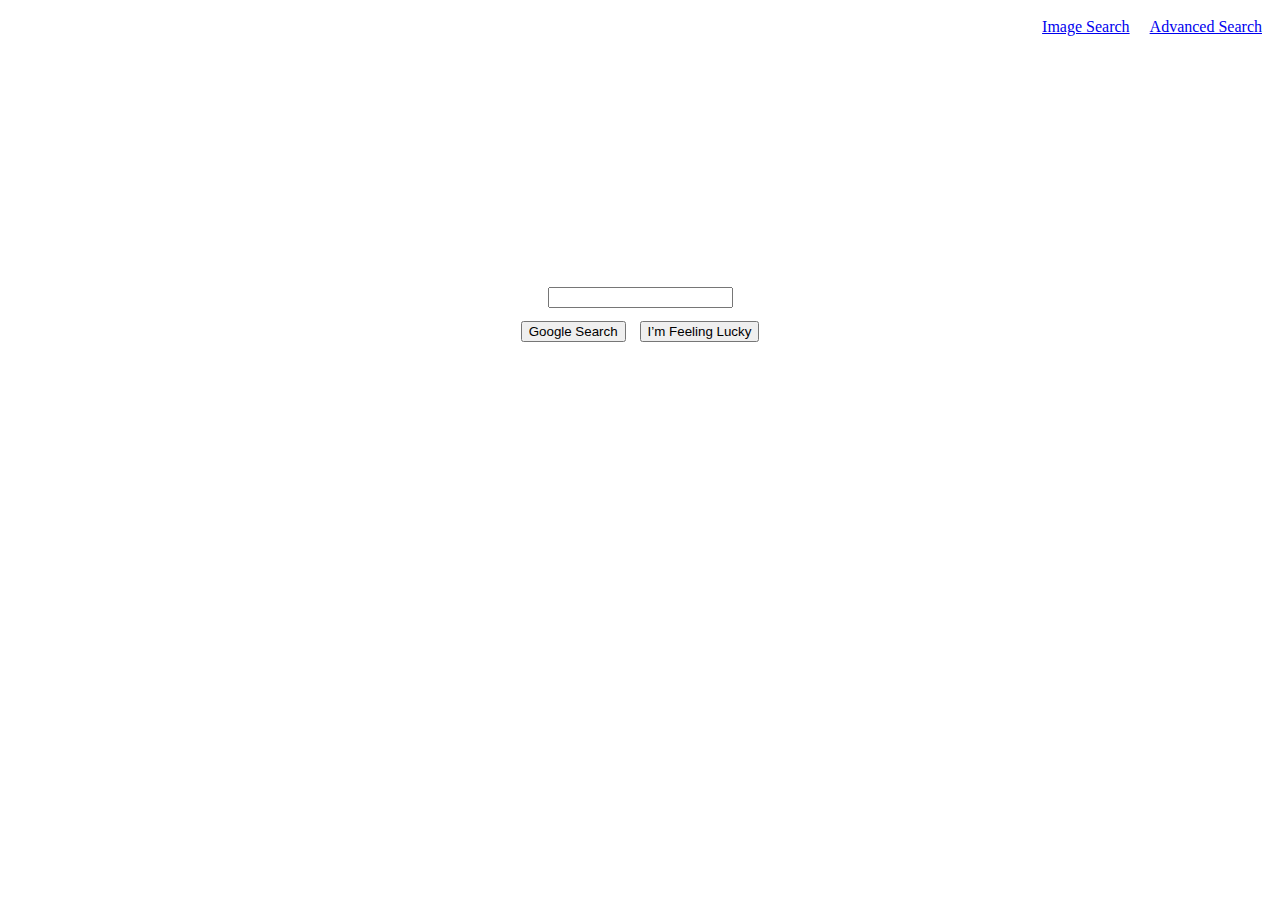
<file: index.html>
<!DOCTYPE html>
<html lang="en">
    <head>
        <title>Search</title>
        <link href="https://cdn.jsdelivr.net/npm/bootstrap@5.3.1/dist/css/bootstrap.min.css" rel="stylesheet" integrity="sha384-4bw+/aepP/YC94hEpVNVgiZdgIC5+VKNBQNGCHeKRQN+PtmoHDEXuppvnDJzQIu9" crossorigin="anonymous">
        <link rel="stylesheet" href="styles_search.css">     
    </head>
    <body>
        <div class="container_right">
            <div class="link_right"><a href="./image_search.html">Image Search</a></div>
            <div class="link_right"><a href="./advanced_search.html">Advanced Search</a></div>
        </div>
        <div class="container_center">      
            <form action="https://www.google.com/search">
                <div class="item_onecol">
                    <div class="item_search"><input class="rounded-5" type="text" name="q"></div>
                    <table>
                        <tr>
                            <td>
                                <div class="button_search"><input type="submit" value="Google Search"></div>
                            </td>
                            <td>
                                <div class="button_search"><input type="submit" value="I’m Feeling Lucky" name="btnI" jsaction="trigger.kWlxhc"></div>
                            </td>
                        </tr>        
                    </table>
                </div>    
            </form>
        </div>
    </body>
</html>
</file>
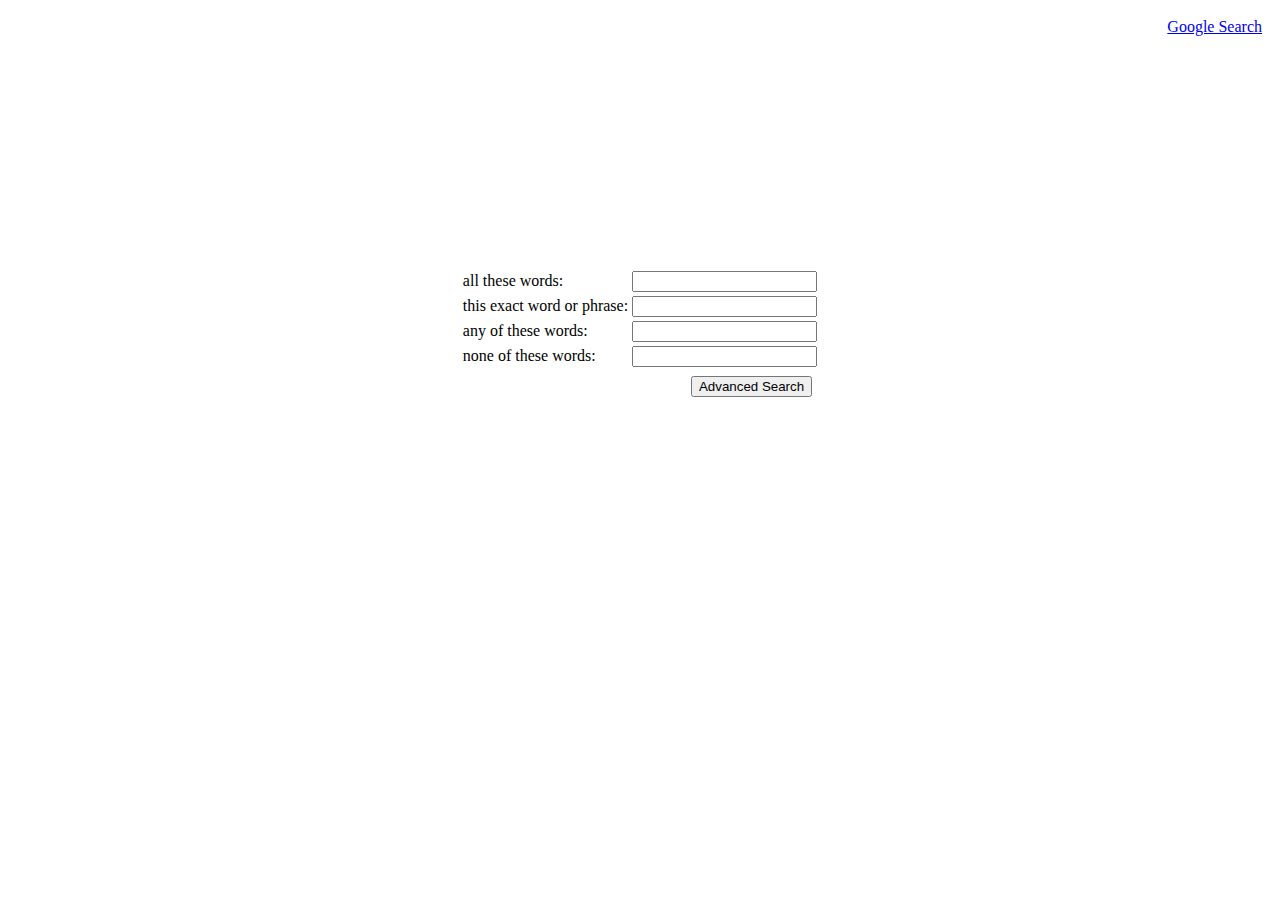
<file: advanced_search.html>
<!DOCTYPE html>
<html lang="en">
    <head>
        <title>Advanced Search</title>
        <link href="https://cdn.jsdelivr.net/npm/bootstrap@5.3.1/dist/css/bootstrap.min.css" rel="stylesheet" integrity="sha384-4bw+/aepP/YC94hEpVNVgiZdgIC5+VKNBQNGCHeKRQN+PtmoHDEXuppvnDJzQIu9" crossorigin="anonymous">
        <link rel="stylesheet" href="styles_search.css"> 
    </head>
    <body>
        <div class="container_right">
            <div class="link_right"><a href="./index.html">Google Search</a></div>
        </div>
        <div class="container_center"> 
            <form action="https://www.google.com/search">
                    <table>
                        <tr>
                            <div class="item_search">
                                <td>all these words:</td>
                                <td><input type="text" name="as_q"></td>
                            </div>
                        </tr>
                        <tr>    
                            <div class="item_search">
                                <td>this exact word or phrase:</td>
                                <td><input type="text" name="as_epq"></td>
                            </div>
                        </tr>
                        <tr>    
                            <div class="item_search">
                                <td>any of these words:</td>
                                <td><input type="text" name="as_oq"></td>
                            </div>
                        </tr>
                        <tr>    
                            <div class="item_search">
                                <td>none of these words:</td>
                                <td><input type="text" name="as_eq"></td>
                            </div>
                        </tr>
                        <tr>
                                <td></td>
                                <td>
                                    <div class="advanced_button_search"><input type="submit" class="btn btn-primary" value="Advanced Search"></div>
                                </td>
                        </tr>
                    </table>
            </form>
        </div>   
    </body>
</html>
</file>
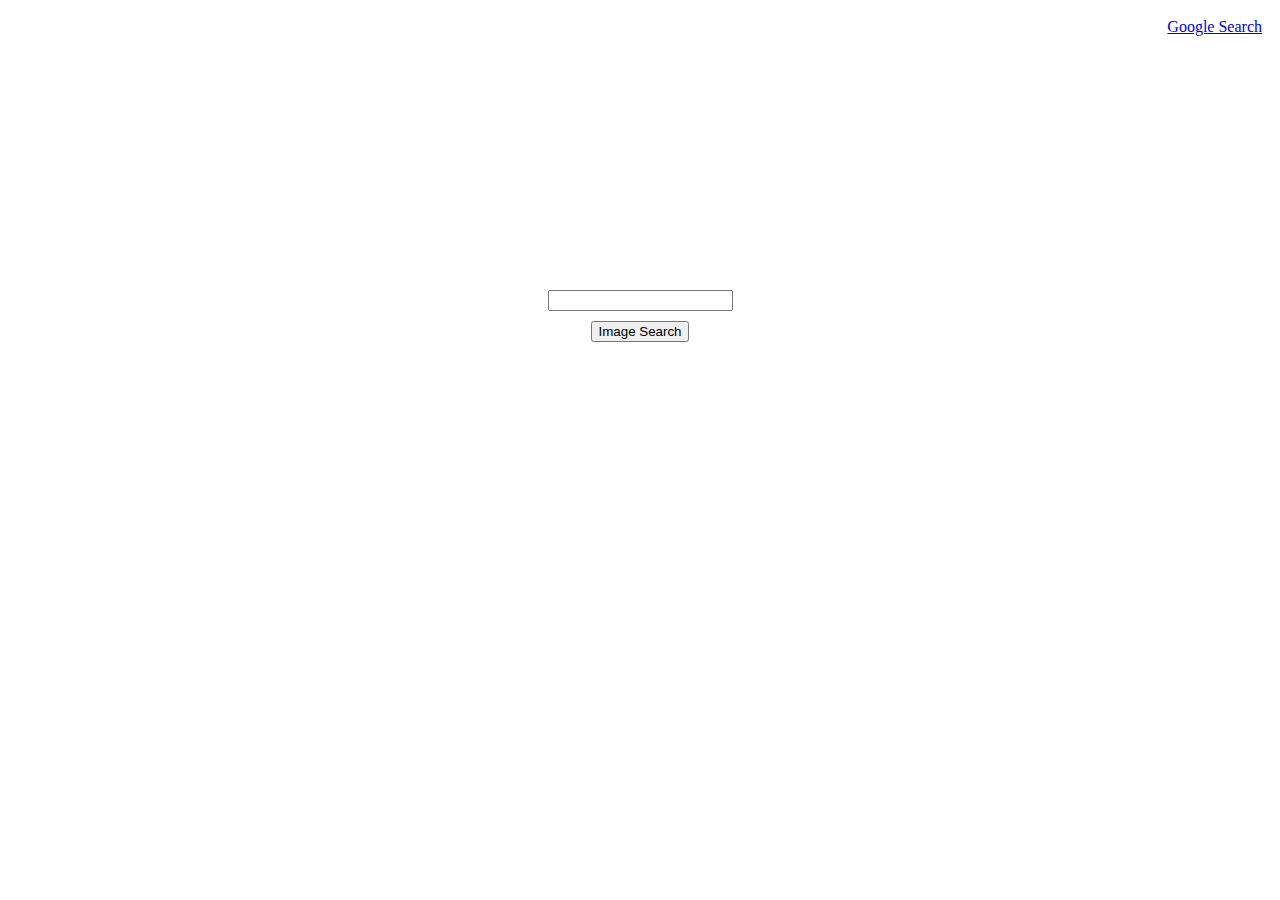
<file: image_search.html>
<!DOCTYPE html>
<html lang="en">
    <head>
        <title>Image Search</title>
        <link href="https://cdn.jsdelivr.net/npm/bootstrap@5.3.1/dist/css/bootstrap.min.css" rel="stylesheet" integrity="sha384-4bw+/aepP/YC94hEpVNVgiZdgIC5+VKNBQNGCHeKRQN+PtmoHDEXuppvnDJzQIu9" crossorigin="anonymous">
        <link rel="stylesheet" href="styles_search.css"> 
    </head>
    <body>
        <div class="container_right">
            <div class="link_right"> <a href="./index.html">Google Search</a></div>
        </div>
        <div class="container_center"> 
            <form action="https://www.google.com/search">
                <div class="item_onecol">
                    <div class="item_search"><input class="rounded-5" type="text" name="q"></div>
                    <div class="button_search"><input type="submit" value="Image Search"></div>
                </div>
                <input type="hidden" name="tbm" value="isch">
            </form>
        </div>
    </body>
</html>
</file>
<file: styles_search.css>
.container_center {
    display: flex;
    justify-content: center;
    align-items: center;
    height: 60vh; /* Optional, for vertical centering */
}

.item_onecol{
    display: flex;
    flex-direction: column;
    align-items: center;
}

.container_right {
    display: flex;
    justify-content: flex-end; /* To align items to the right */
    align-items: flex-end; /* To align items to the right within the column */
}

.link_right{
    display: flex;
    padding: 10px;
}

.item_search{
    display: flex;
    padding: 5px;
}

.button_search{
    display: flex;
    padding: 5px;
    align-items:center;
}

.advanced_button_search{
    display: flex;
    padding: 5px;
    justify-content: flex-end; /* To align items to the right */
    align-items: flex-end; /* To align items to the right within the column */
}
</file>
